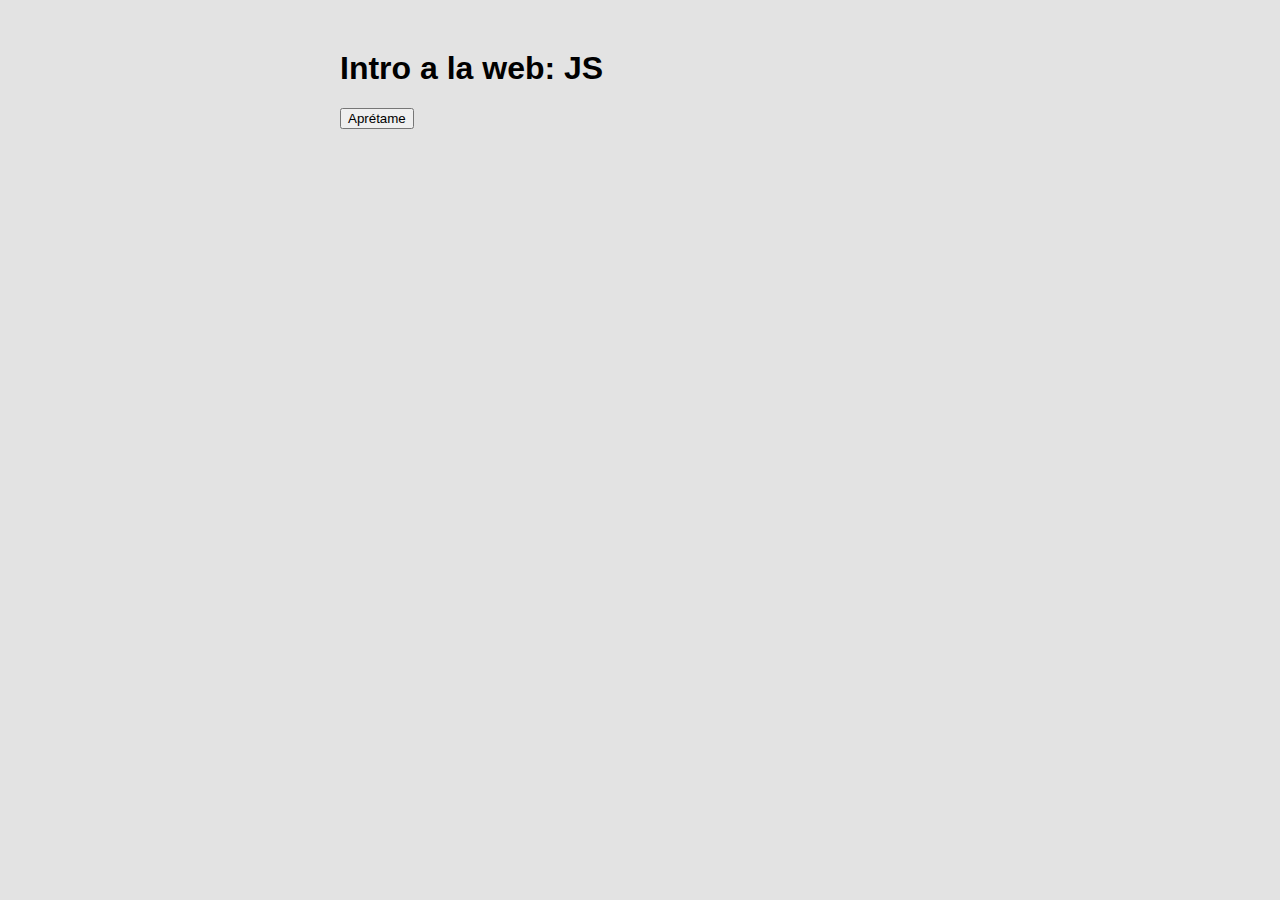
<file: ejemplo/index.html>
<!DOCTYPE html>
<html>
    <head>
        <meta charset="utf-8">
        <title>Intro a la web: JS</title>
        <link href="style.css" rel="stylesheet" type="text/css">
    </head>

    <body>
        <h1> Intro a la web: JS </h1>
    </body>

    <div id="idElemento">

    </div>

    <div id="contenedor">
        <button id="boton">Aprétame</button>
    </div>

    <script src="script.js" charset="utf-8"></script>
</html>
</file>
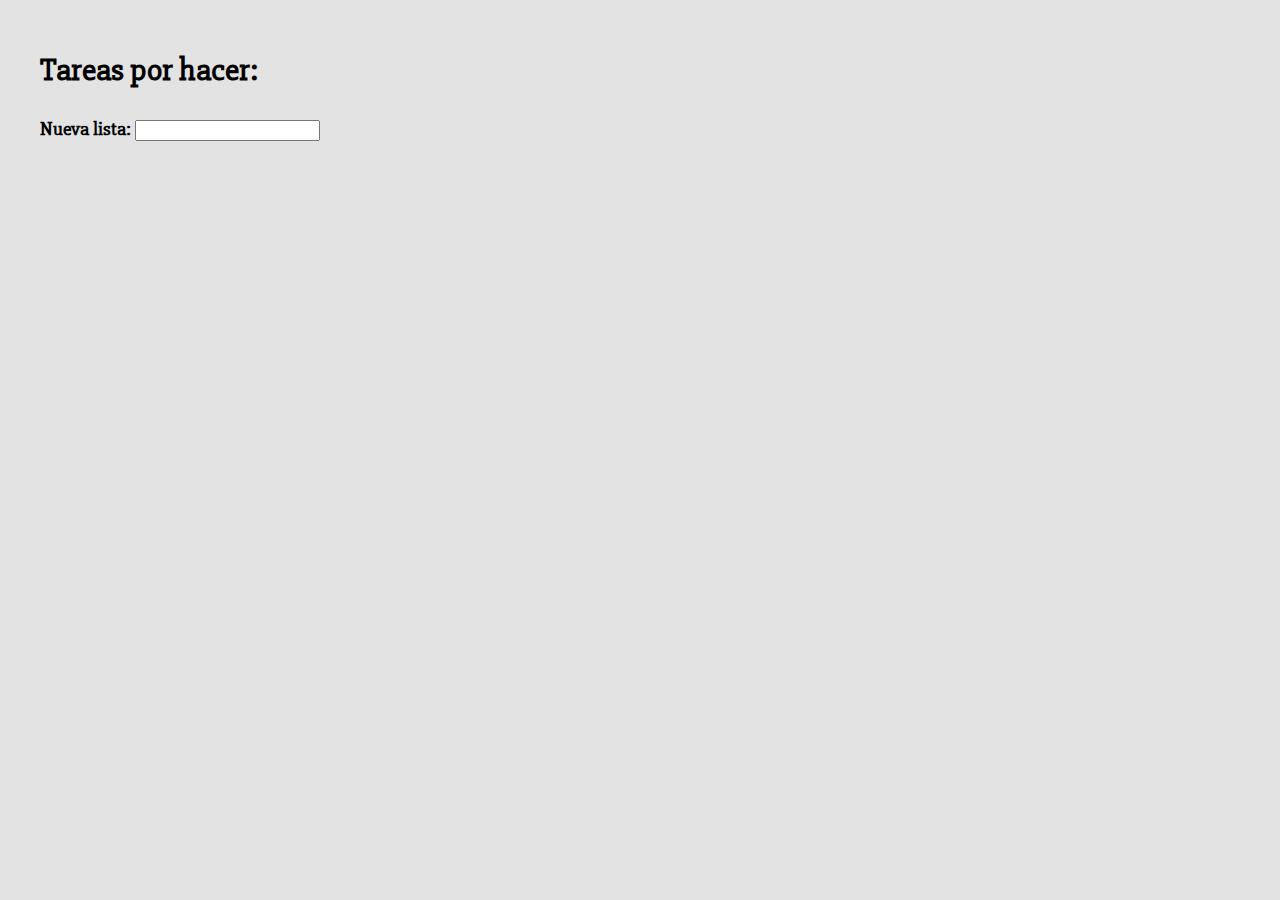
<file: practico/index.html>
<!DOCTYPE html>
<html>
    <head>
        <meta charset='utf-8'>
        <title>Listas de tareas por hacer</title>
        <link href="https://fonts.googleapis.com/css?family=Slabo+27px" rel="stylesheet"> 
        <link href="style.css" rel="stylesheet" type="text/css">
    </head>

    <body>
        <h1>Tareas por hacer: </h1>
        <h3>Nueva lista: <input id="input-listas" inputmode="text"/></h3>
        <div id="lists-container">

        </div>
    </body>

    <script src='script.js' charset='utf-8'></script>
</html>
</file>
<file: ejemplo/style.css>
body {
    margin: 50px auto; 
    max-width: 600px;
    font-family: 'Helvetica', 'Droid Sans', 'Arial', sans-serif;
    background-color: #e3e3e3;
}
</file>
<file: practico/style.css>
body {
    margin: 50px auto; 
    max-width: 1200px;
    font-family: 'Slabo 27px', serif;
    background-color: #e3e3e3;
}

.lista {
    display: inline-block;
    width: 380px;
    border: 2px solid white;
    border-radius: 5px;
    margin: 5px;
    padding: 0 20px 20px 20px;
    background-color: #f4f4f4;
    vertical-align: top;
}

.tarea {
    margin: 10px 0;
}
.tarea.terminada {
    text-decoration: line-through;
}

button {
    margin: 0 5px;
}

input {
    margin-top: 10px;
}
</file>
